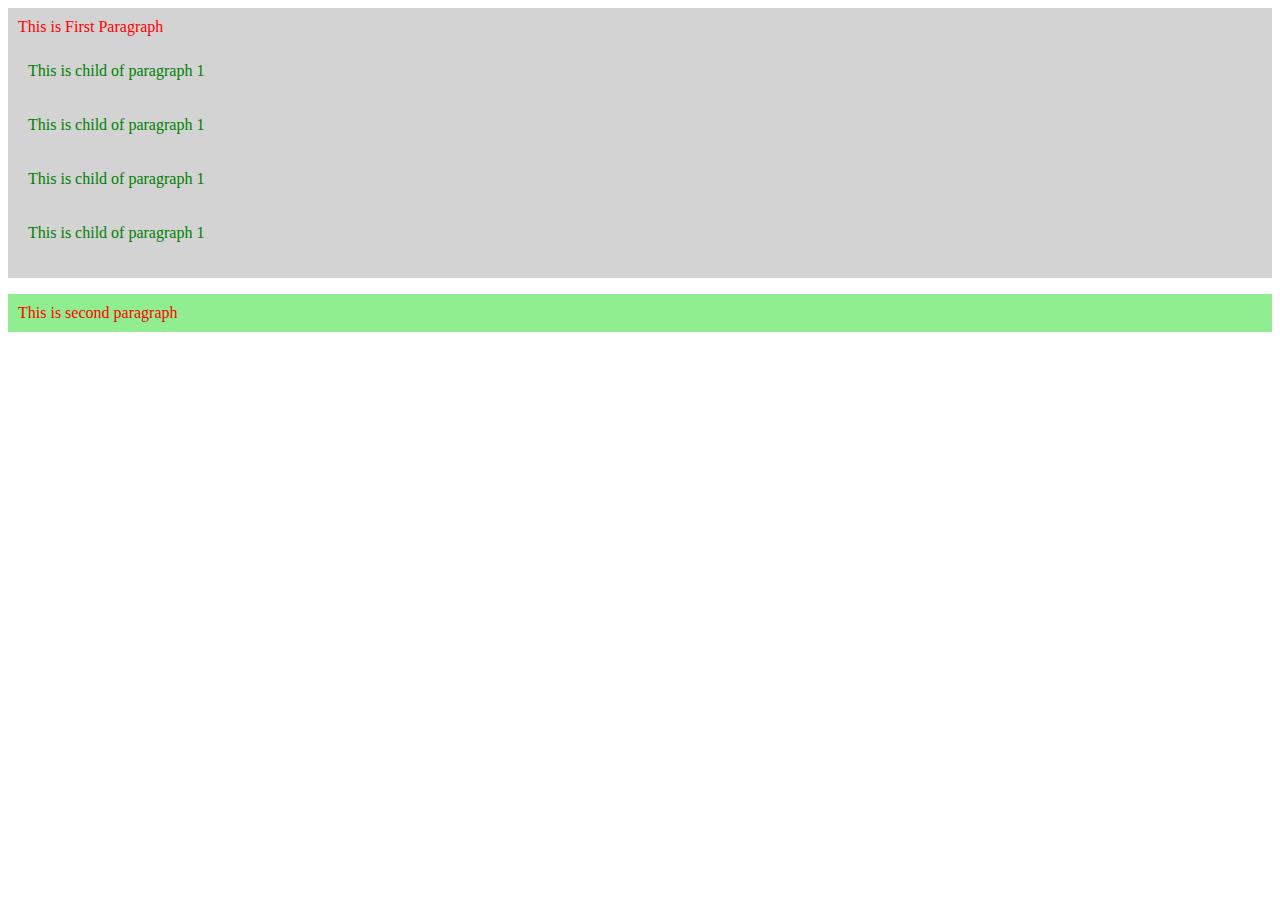
<file: helloworld.html>
<html>
    <head>
        <title>  
            My website
        </title>
        <style>
        .paragraph{
            color: red;
            padding: 10px;
        }
        
        #para1{
             
             background-color:lightgray;
        }
        #para2{
            
            background-color: lightgreen;
        }
        #para1 p{
            padding: 10px;
            color: green;
        }

        </style>
    </head>
    <body>
          <div  class="paragraph" id="para1">  This is First Paragraph
            <p >This is child of paragraph 1</p>
            <p >This is child of paragraph 1</p>
            <p >This is child of paragraph 1</p>
            <p >This is child of paragraph 1</p>
         </div>

        <p class="paragraph" id="para2">
            This is second paragraph
        </p>
        

    </body>
</html>
</file>
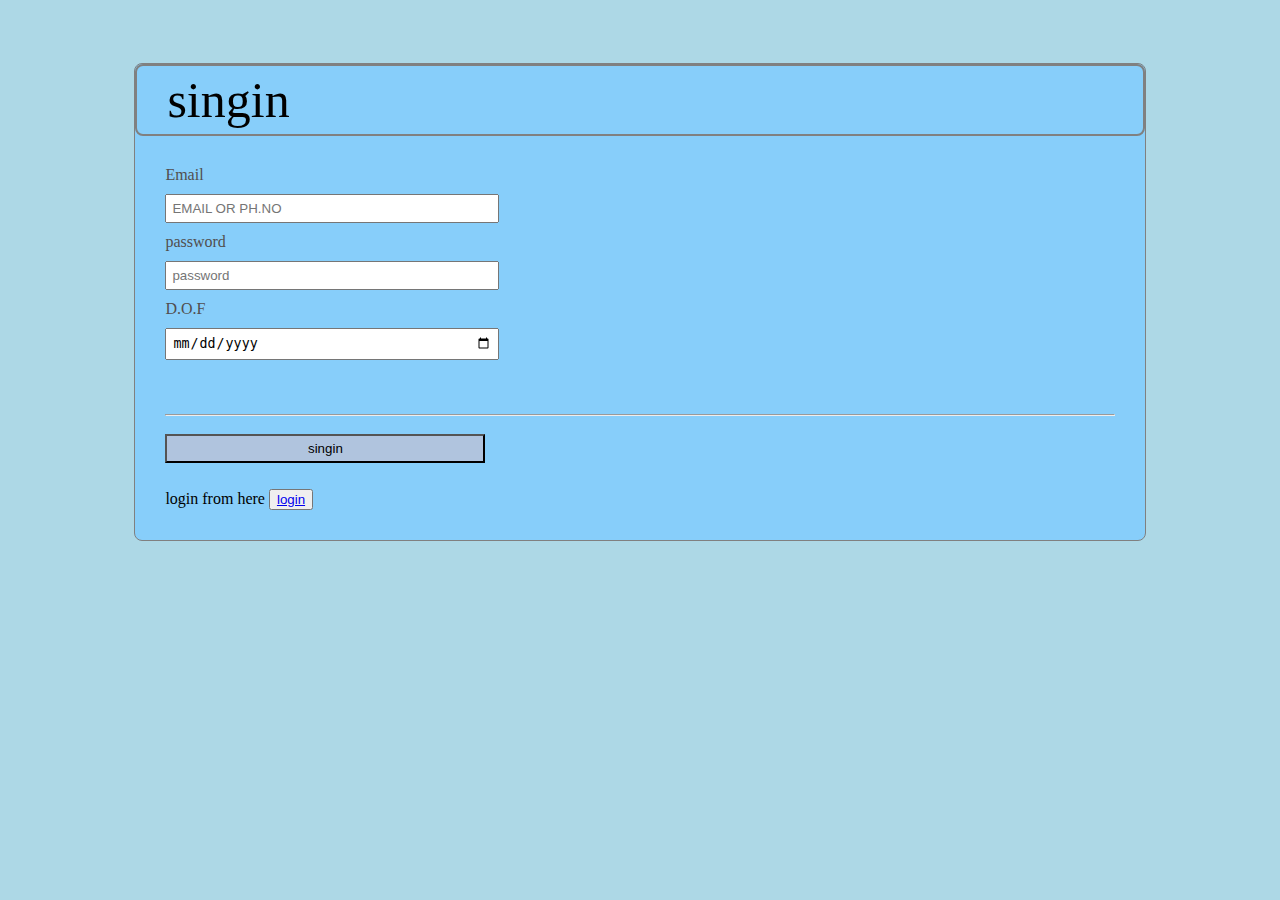
<file: singin.html>
<!DOCTYPE html>
<html lang="en">
<head>
    <meta charset="UTF-8">
    <meta http-equiv="X-UA-Compatible" content="IE=edge">
    <meta name="viewport" content="width=device-width, initial-scale=1.0">
    <title>creat account</title>
    <LINK rel="STYLESHEET" type="TEXT/CSS" href="singin.css">
    
</head>
<body>
    <div class="container">
    
       <div id="sin">singin</div>
    
    <form action="home.html"  class="login-form">
        <div>
        <label for="email">Email</label><br />
        <INPUT TYPE="TEXT" placeholder="EMAIL OR PH.NO">
            </div>
            <div>            
            <label for="password">password</label><br>
            <INPUT TYPE="password" placeholder="password">
            </div>
                <div>
             <label for="date of birth">D.O.F</label><br>
             <InPUT TYPE="date" value="date" placeholder="DD/MM/YY">
             </div>
            <!-- <label for="TEXT">gender</label><br> -->
            <!-- <input id="radio" type="radio" value="data">male -->
                          
        
                
                 <BR><BR>
                    <HR>
                        <div >
                            <input id="submit" type="submit" value="singin" class="btn" />
                        </div>
                <p>login from here
                        <button><a href="index.html">login</a></button> </p>


    </form>



</div>








</body>
</html>
</file>
<file: singin.css>
body {
    background-color:lightblue;
}

.container {
    background-color:lightskyblue;
    margin: 5% 10%;
    border: 1px solid grey;
    border-radius: 8px;
}
.login-form {
    margin: 30px;
}
.switch-div {
    margin: 30px;
}

.login-form label {
    color: rgb(81, 78, 78);
}
.login-form input {
    margin: 10px 0;
    padding: 5px;
    width: 320px;

}
    #sin{
        padding:5px 30px;
        font-size: 50px;
        border:  2px solid gray;
        border-radius: 8px;
    } 

    #submit{background-color:lightsteelblue;

    }
    /* #radio{margin: 1px 10px; */
        /* padding: 1px ; */
    /* } */
</file>
